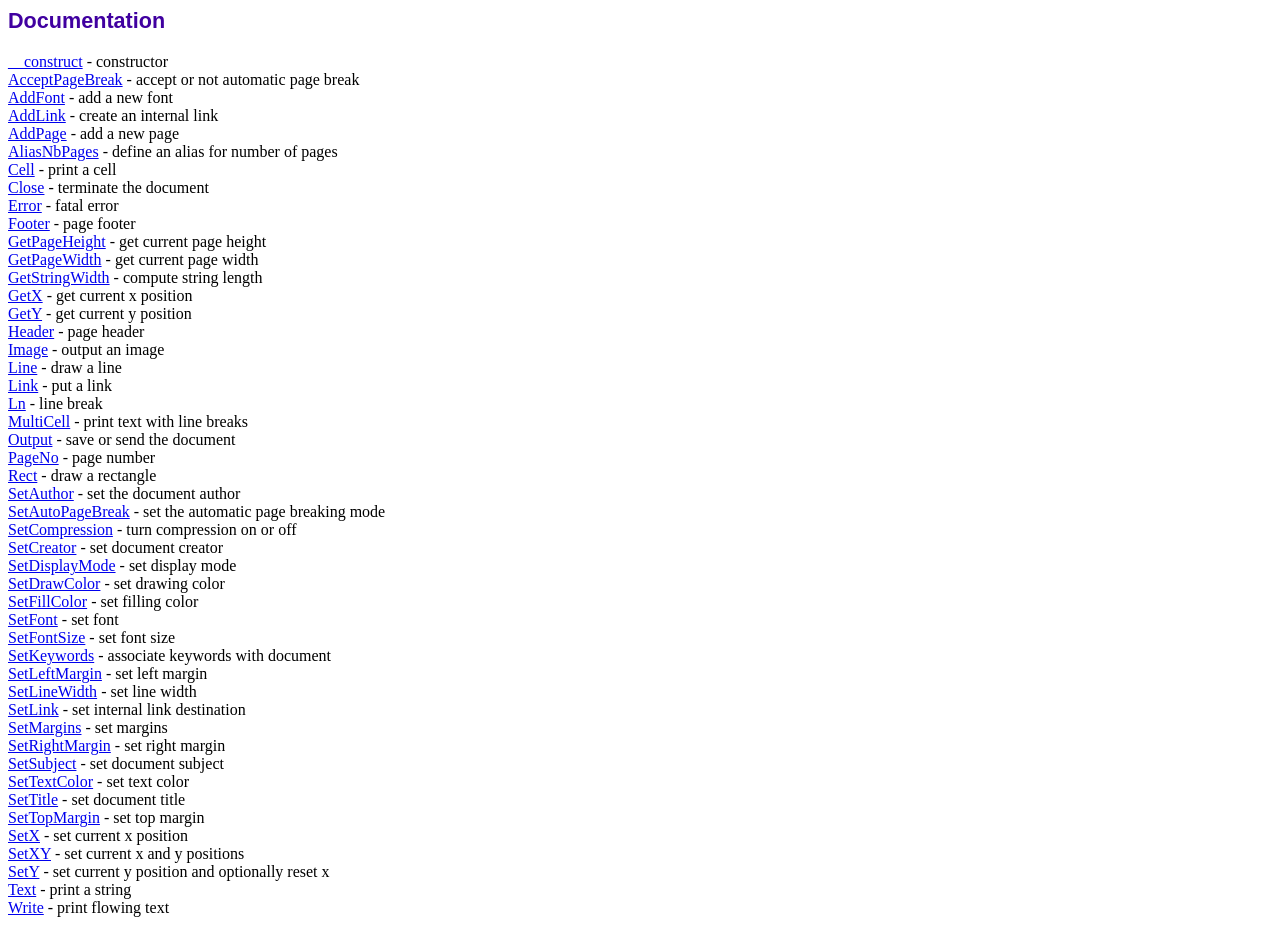
<file: functions/fpdf/doc/index.htm>
<!DOCTYPE html PUBLIC "-//W3C//DTD HTML 4.01 Transitional//EN">
<html>
<head>
<meta http-equiv="Content-Type" content="text/html; charset=UTF-8">
<title>Documentation</title>
<link type="text/css" rel="stylesheet" href="../fpdf.css">
</head>
<body>
<h1>Documentation</h1>
<a href="__construct.htm">__construct</a> - constructor<br>
<a href="acceptpagebreak.htm">AcceptPageBreak</a> - accept or not automatic page break<br>
<a href="addfont.htm">AddFont</a> - add a new font<br>
<a href="addlink.htm">AddLink</a> - create an internal link<br>
<a href="addpage.htm">AddPage</a> - add a new page<br>
<a href="aliasnbpages.htm">AliasNbPages</a> - define an alias for number of pages<br>
<a href="cell.htm">Cell</a> - print a cell<br>
<a href="close.htm">Close</a> - terminate the document<br>
<a href="error.htm">Error</a> - fatal error<br>
<a href="footer.htm">Footer</a> - page footer<br>
<a href="getpageheight.htm">GetPageHeight</a> - get current page height<br>
<a href="getpagewidth.htm">GetPageWidth</a> - get current page width<br>
<a href="getstringwidth.htm">GetStringWidth</a> - compute string length<br>
<a href="getx.htm">GetX</a> - get current x position<br>
<a href="gety.htm">GetY</a> - get current y position<br>
<a href="header.htm">Header</a> - page header<br>
<a href="image.htm">Image</a> - output an image<br>
<a href="line.htm">Line</a> - draw a line<br>
<a href="link.htm">Link</a> - put a link<br>
<a href="ln.htm">Ln</a> - line break<br>
<a href="multicell.htm">MultiCell</a> - print text with line breaks<br>
<a href="output.htm">Output</a> - save or send the document<br>
<a href="pageno.htm">PageNo</a> - page number<br>
<a href="rect.htm">Rect</a> - draw a rectangle<br>
<a href="setauthor.htm">SetAuthor</a> - set the document author<br>
<a href="setautopagebreak.htm">SetAutoPageBreak</a> - set the automatic page breaking mode<br>
<a href="setcompression.htm">SetCompression</a> - turn compression on or off<br>
<a href="setcreator.htm">SetCreator</a> - set document creator<br>
<a href="setdisplaymode.htm">SetDisplayMode</a> - set display mode<br>
<a href="setdrawcolor.htm">SetDrawColor</a> - set drawing color<br>
<a href="setfillcolor.htm">SetFillColor</a> - set filling color<br>
<a href="setfont.htm">SetFont</a> - set font<br>
<a href="setfontsize.htm">SetFontSize</a> - set font size<br>
<a href="setkeywords.htm">SetKeywords</a> - associate keywords with document<br>
<a href="setleftmargin.htm">SetLeftMargin</a> - set left margin<br>
<a href="setlinewidth.htm">SetLineWidth</a> - set line width<br>
<a href="setlink.htm">SetLink</a> - set internal link destination<br>
<a href="setmargins.htm">SetMargins</a> - set margins<br>
<a href="setrightmargin.htm">SetRightMargin</a> - set right margin<br>
<a href="setsubject.htm">SetSubject</a> - set document subject<br>
<a href="settextcolor.htm">SetTextColor</a> - set text color<br>
<a href="settitle.htm">SetTitle</a> - set document title<br>
<a href="settopmargin.htm">SetTopMargin</a> - set top margin<br>
<a href="setx.htm">SetX</a> - set current x position<br>
<a href="setxy.htm">SetXY</a> - set current x and y positions<br>
<a href="sety.htm">SetY</a> - set current y position and optionally reset x<br>
<a href="text.htm">Text</a> - print a string<br>
<a href="write.htm">Write</a> - print flowing text<br>
</body>
</html>
</file>
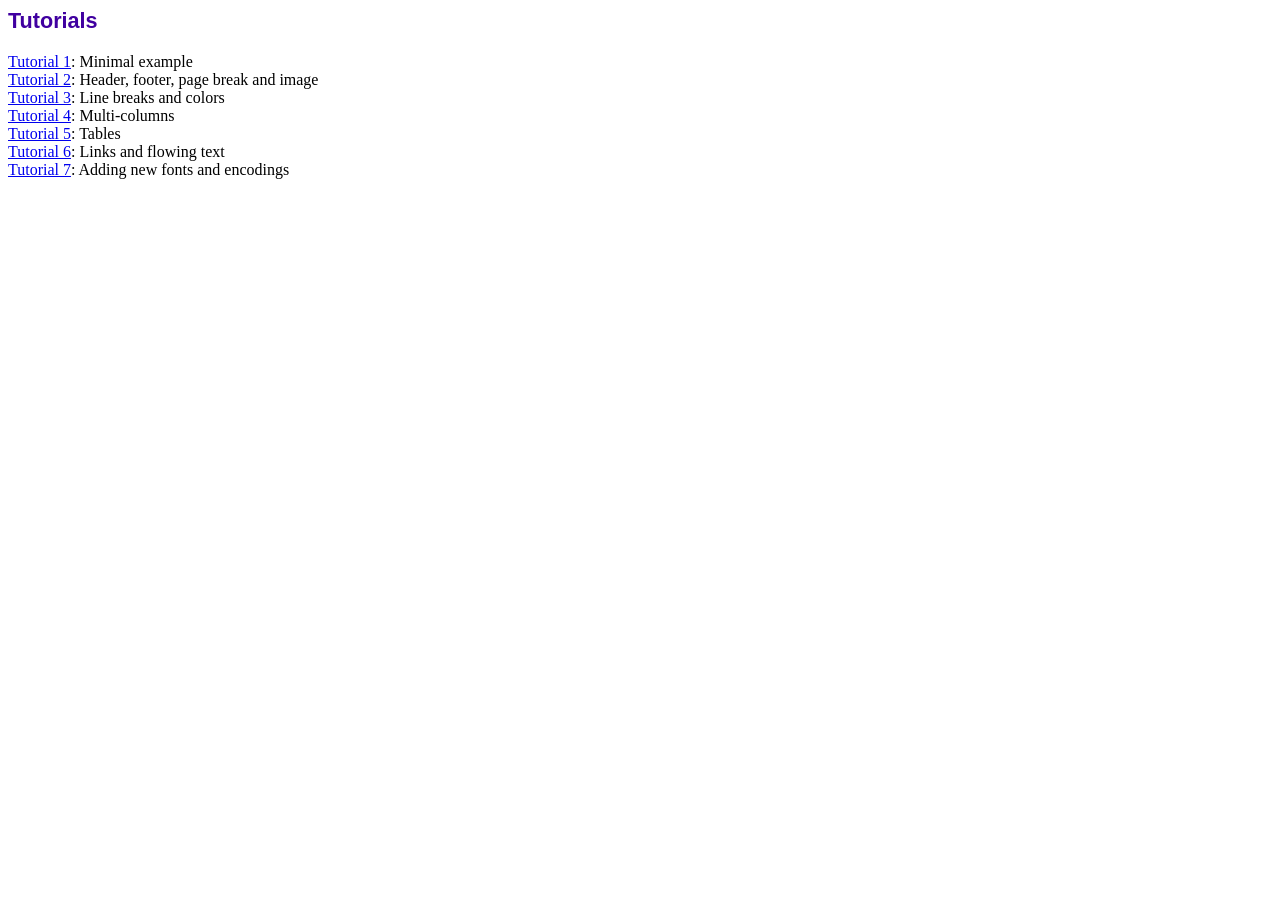
<file: functions/fpdf/tutorial/index.htm>
<!DOCTYPE html PUBLIC "-//W3C//DTD HTML 4.01 Transitional//EN">
<html>
<head>
<meta http-equiv="Content-Type" content="text/html; charset=UTF-8">
<title>Tutorials</title>
<link type="text/css" rel="stylesheet" href="../fpdf.css">
</head>
<body>
<h1>Tutorials</h1>
<ul style="list-style-type:none; margin-left:0; padding-left:0">
<li><a href="tuto1.htm">Tutorial 1</a>: Minimal example</li>
<li><a href="tuto2.htm">Tutorial 2</a>: Header, footer, page break and image</li>
<li><a href="tuto3.htm">Tutorial 3</a>: Line breaks and colors</li>
<li><a href="tuto4.htm">Tutorial 4</a>: Multi-columns</li>
<li><a href="tuto5.htm">Tutorial 5</a>: Tables</li>
<li><a href="tuto6.htm">Tutorial 6</a>: Links and flowing text</li>
<li><a href="tuto7.htm">Tutorial 7</a>: Adding new fonts and encodings</li>
</ul>
</body>
</html>
</file>
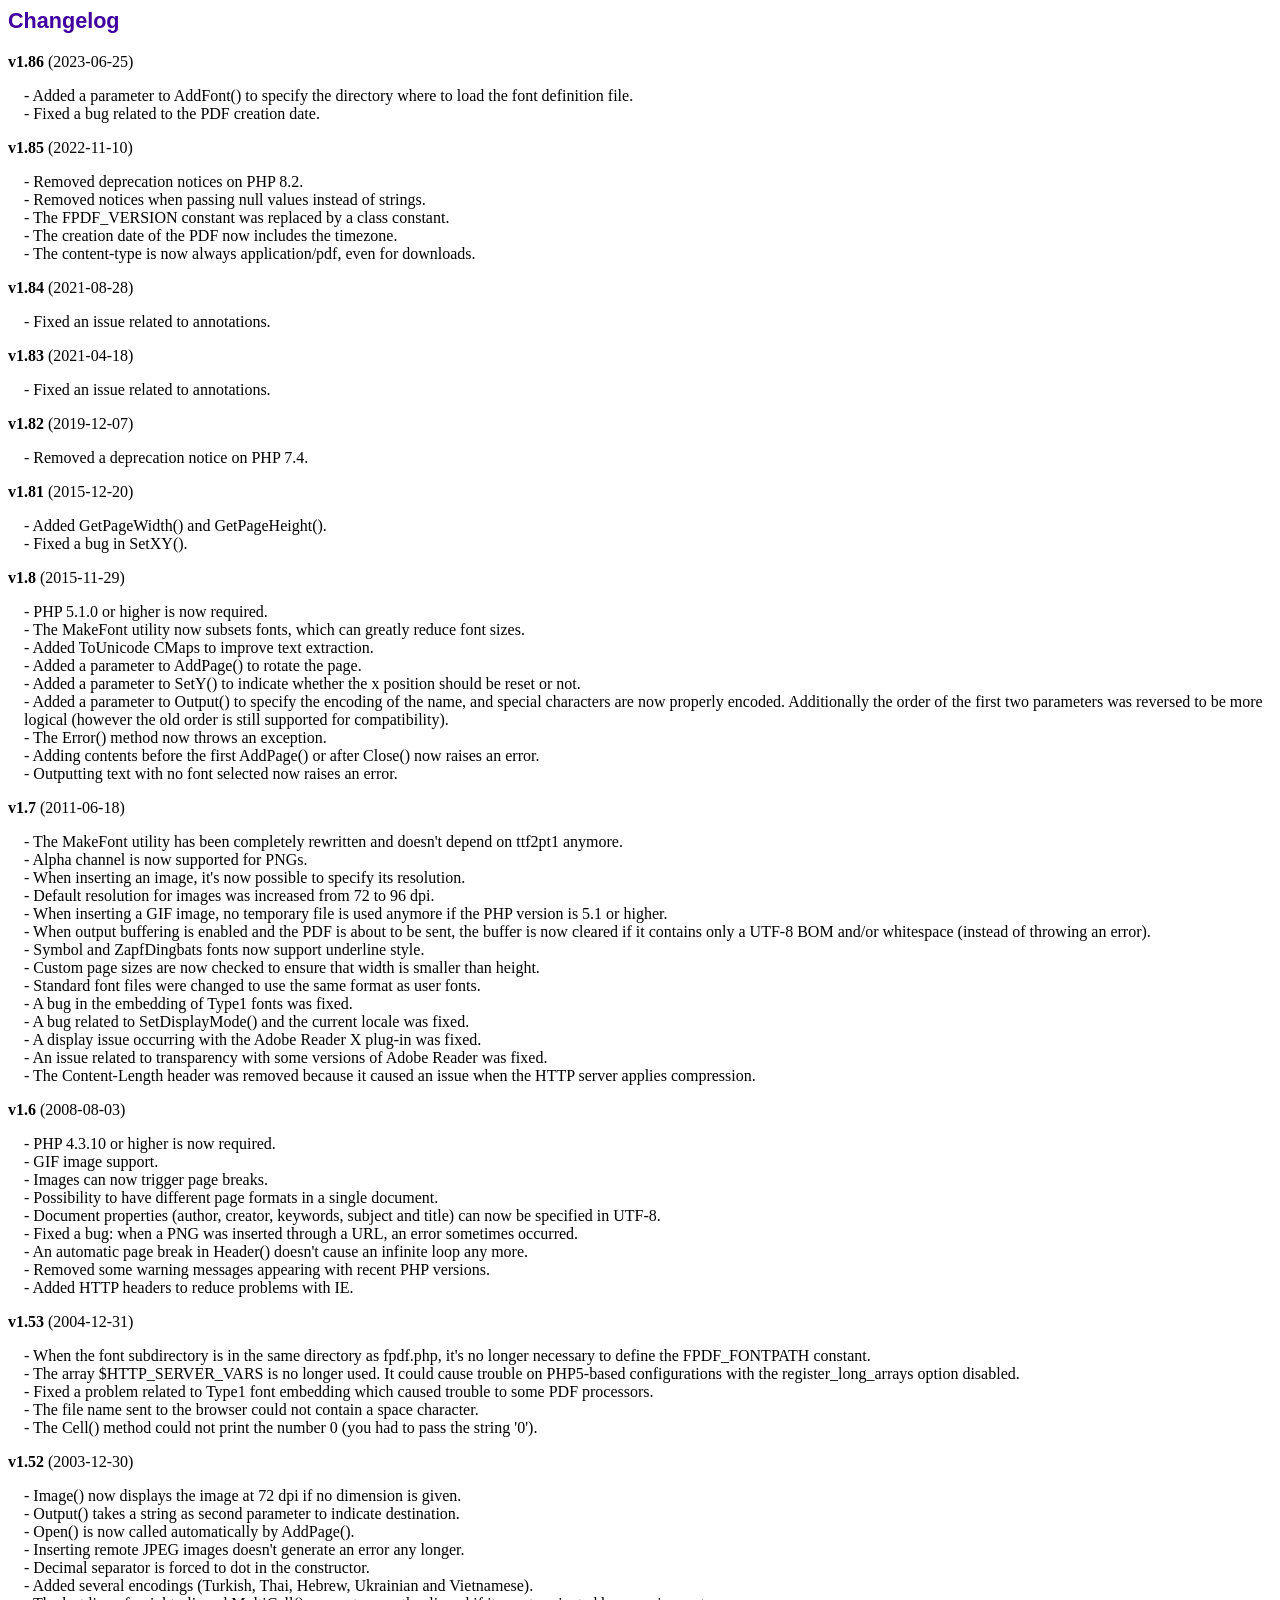
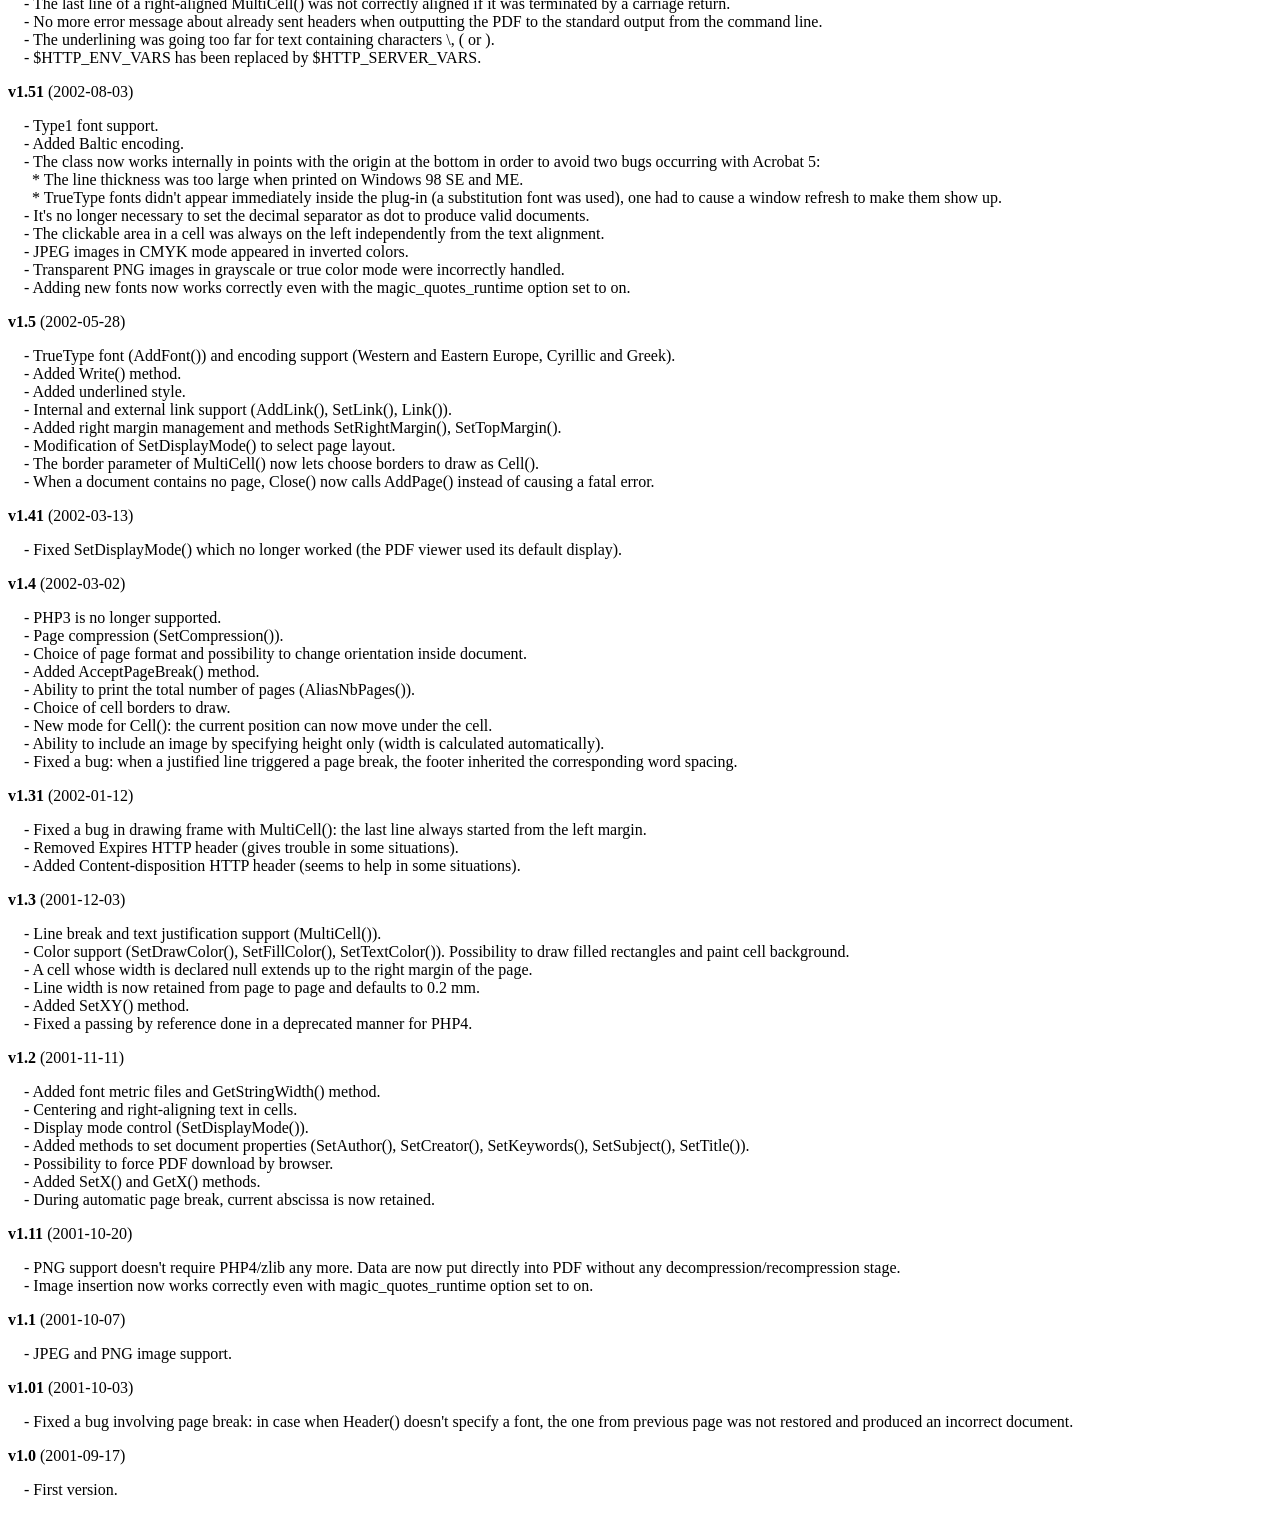
<file: functions/fpdf/changelog.htm>
<!DOCTYPE html PUBLIC "-//W3C//DTD HTML 4.01 Transitional//EN">
<html>
<head>
<meta http-equiv="Content-Type" content="text/html; charset=UTF-8">
<title>Changelog</title>
<link type="text/css" rel="stylesheet" href="fpdf.css">
<style type="text/css">
dd {margin:1em 0 1em 1em}
</style>
</head>
<body>
<h1>Changelog</h1>
<dl>
<dt><strong>v1.86</strong> (2023-06-25)</dt>
<dd>
- Added a parameter to AddFont() to specify the directory where to load the font definition file.<br>
- Fixed a bug related to the PDF creation date.<br>
</dd>
<dt><strong>v1.85</strong> (2022-11-10)</dt>
<dd>
- Removed deprecation notices on PHP 8.2.<br>
- Removed notices when passing null values instead of strings.<br>
- The FPDF_VERSION constant was replaced by a class constant.<br>
- The creation date of the PDF now includes the timezone.<br>
- The content-type is now always application/pdf, even for downloads.<br>
</dd>
<dt><strong>v1.84</strong> (2021-08-28)</dt>
<dd>
- Fixed an issue related to annotations.<br>
</dd>
<dt><strong>v1.83</strong> (2021-04-18)</dt>
<dd>
- Fixed an issue related to annotations.<br>
</dd>
<dt><strong>v1.82</strong> (2019-12-07)</dt>
<dd>
- Removed a deprecation notice on PHP 7.4.<br>
</dd>
<dt><strong>v1.81</strong> (2015-12-20)</dt>
<dd>
- Added GetPageWidth() and GetPageHeight().<br>
- Fixed a bug in SetXY().<br>
</dd>
<dt><strong>v1.8</strong> (2015-11-29)</dt>
<dd>
- PHP 5.1.0 or higher is now required.<br>
- The MakeFont utility now subsets fonts, which can greatly reduce font sizes.<br>
- Added ToUnicode CMaps to improve text extraction.<br>
- Added a parameter to AddPage() to rotate the page.<br>
- Added a parameter to SetY() to indicate whether the x position should be reset or not.<br>
- Added a parameter to Output() to specify the encoding of the name, and special characters are now properly encoded. Additionally the order of the first two parameters was reversed to be more logical (however the old order is still supported for compatibility).<br>
- The Error() method now throws an exception.<br>
- Adding contents before the first AddPage() or after Close() now raises an error.<br>
- Outputting text with no font selected now raises an error.<br>
</dd>
<dt><strong>v1.7</strong> (2011-06-18)</dt>
<dd>
- The MakeFont utility has been completely rewritten and doesn't depend on ttf2pt1 anymore.<br>
- Alpha channel is now supported for PNGs.<br>
- When inserting an image, it's now possible to specify its resolution.<br>
- Default resolution for images was increased from 72 to 96 dpi.<br>
- When inserting a GIF image, no temporary file is used anymore if the PHP version is 5.1 or higher.<br>
- When output buffering is enabled and the PDF is about to be sent, the buffer is now cleared if it contains only a UTF-8 BOM and/or whitespace (instead of throwing an error).<br>
- Symbol and ZapfDingbats fonts now support underline style.<br>
- Custom page sizes are now checked to ensure that width is smaller than height.<br>
- Standard font files were changed to use the same format as user fonts.<br>
- A bug in the embedding of Type1 fonts was fixed.<br>
- A bug related to SetDisplayMode() and the current locale was fixed.<br>
- A display issue occurring with the Adobe Reader X plug-in was fixed.<br>
- An issue related to transparency with some versions of Adobe Reader was fixed.<br>
- The Content-Length header was removed because it caused an issue when the HTTP server applies compression.<br>
</dd>
<dt><strong>v1.6</strong> (2008-08-03)</dt>
<dd>
- PHP 4.3.10 or higher is now required.<br>
- GIF image support.<br>
- Images can now trigger page breaks.<br>
- Possibility to have different page formats in a single document.<br>
- Document properties (author, creator, keywords, subject and title) can now be specified in UTF-8.<br>
- Fixed a bug: when a PNG was inserted through a URL, an error sometimes occurred.<br>
- An automatic page break in Header() doesn't cause an infinite loop any more.<br>
- Removed some warning messages appearing with recent PHP versions.<br>
- Added HTTP headers to reduce problems with IE.<br>
</dd>
<dt><strong>v1.53</strong> (2004-12-31)</dt>
<dd>
- When the font subdirectory is in the same directory as fpdf.php, it's no longer necessary to define the FPDF_FONTPATH constant.<br>
- The array $HTTP_SERVER_VARS is no longer used. It could cause trouble on PHP5-based configurations with the register_long_arrays option disabled.<br>
- Fixed a problem related to Type1 font embedding which caused trouble to some PDF processors.<br>
- The file name sent to the browser could not contain a space character.<br>
- The Cell() method could not print the number 0 (you had to pass the string '0').<br>
</dd>
<dt><strong>v1.52</strong> (2003-12-30)</dt>
<dd>
- Image() now displays the image at 72 dpi if no dimension is given.<br>
- Output() takes a string as second parameter to indicate destination.<br>
- Open() is now called automatically by AddPage().<br>
- Inserting remote JPEG images doesn't generate an error any longer.<br>
- Decimal separator is forced to dot in the constructor.<br>
- Added several encodings (Turkish, Thai, Hebrew, Ukrainian and Vietnamese).<br>
- The last line of a right-aligned MultiCell() was not correctly aligned if it was terminated by a carriage return.<br>
- No more error message about already sent headers when outputting the PDF to the standard output from the command line.<br>
- The underlining was going too far for text containing characters \, ( or ).<br>
- $HTTP_ENV_VARS has been replaced by $HTTP_SERVER_VARS.<br>
</dd>
<dt><strong>v1.51</strong> (2002-08-03)</dt>
<dd>
- Type1 font support.<br>
- Added Baltic encoding.<br>
- The class now works internally in points with the origin at the bottom in order to avoid two bugs occurring with Acrobat 5:<br>&nbsp;&nbsp;* The line thickness was too large when printed on Windows 98 SE and ME.<br>&nbsp;&nbsp;* TrueType fonts didn't appear immediately inside the plug-in (a substitution font was used), one had to cause a window refresh to make them show up.<br>
- It's no longer necessary to set the decimal separator as dot to produce valid documents.<br>
- The clickable area in a cell was always on the left independently from the text alignment.<br>
- JPEG images in CMYK mode appeared in inverted colors.<br>
- Transparent PNG images in grayscale or true color mode were incorrectly handled.<br>
- Adding new fonts now works correctly even with the magic_quotes_runtime option set to on.<br>
</dd>
<dt><strong>v1.5</strong> (2002-05-28)</dt>
<dd>
- TrueType font (AddFont()) and encoding support (Western and Eastern Europe, Cyrillic and Greek).<br>
- Added Write() method.<br>
- Added underlined style.<br>
- Internal and external link support (AddLink(), SetLink(), Link()).<br>
- Added right margin management and methods SetRightMargin(), SetTopMargin().<br>
- Modification of SetDisplayMode() to select page layout.<br>
- The border parameter of MultiCell() now lets choose borders to draw as Cell().<br>
- When a document contains no page, Close() now calls AddPage() instead of causing a fatal error.<br>
</dd>
<dt><strong>v1.41</strong> (2002-03-13)</dt>
<dd>
- Fixed SetDisplayMode() which no longer worked (the PDF viewer used its default display).<br>
</dd>
<dt><strong>v1.4</strong> (2002-03-02)</dt>
<dd>
- PHP3 is no longer supported.<br>
- Page compression (SetCompression()).<br>
- Choice of page format and possibility to change orientation inside document.<br>
- Added AcceptPageBreak() method.<br>
- Ability to print the total number of pages (AliasNbPages()).<br>
- Choice of cell borders to draw.<br>
- New mode for Cell(): the current position can now move under the cell.<br>
- Ability to include an image by specifying height only (width is calculated automatically).<br>
- Fixed a bug: when a justified line triggered a page break, the footer inherited the corresponding word spacing.<br>
</dd>
<dt><strong>v1.31</strong> (2002-01-12)</dt>
<dd>
- Fixed a bug in drawing frame with MultiCell(): the last line always started from the left margin.<br>
- Removed Expires HTTP header (gives trouble in some situations).<br>
- Added Content-disposition HTTP header (seems to help in some situations).<br>
</dd>
<dt><strong>v1.3</strong> (2001-12-03)</dt>
<dd>
- Line break and text justification support (MultiCell()).<br>
- Color support (SetDrawColor(), SetFillColor(), SetTextColor()). Possibility to draw filled rectangles and paint cell background.<br>
- A cell whose width is declared null extends up to the right margin of the page.<br>
- Line width is now retained from page to page and defaults to 0.2 mm.<br>
- Added SetXY() method.<br>
- Fixed a passing by reference done in a deprecated manner for PHP4.<br>
</dd>
<dt><strong>v1.2</strong> (2001-11-11)</dt>
<dd>
- Added font metric files and GetStringWidth() method.<br>
- Centering and right-aligning text in cells.<br>
- Display mode control (SetDisplayMode()).<br>
- Added methods to set document properties (SetAuthor(), SetCreator(), SetKeywords(), SetSubject(), SetTitle()).<br>
- Possibility to force PDF download by browser.<br>
- Added SetX() and GetX() methods.<br>
- During automatic page break, current abscissa is now retained.<br>
</dd>
<dt><strong>v1.11</strong> (2001-10-20)</dt>
<dd>
- PNG support doesn't require PHP4/zlib any more. Data are now put directly into PDF without any decompression/recompression stage.<br>
- Image insertion now works correctly even with magic_quotes_runtime option set to on.<br>
</dd>
<dt><strong>v1.1</strong> (2001-10-07)</dt>
<dd>
- JPEG and PNG image support.<br>
</dd>
<dt><strong>v1.01</strong> (2001-10-03)</dt>
<dd>
- Fixed a bug involving page break: in case when Header() doesn't specify a font, the one from previous page was not restored and produced an incorrect document.<br>
</dd>
<dt><strong>v1.0</strong> (2001-09-17)</dt>
<dd>
- First version.<br>
</dd>
</dl>
</body>
</html>
</file>
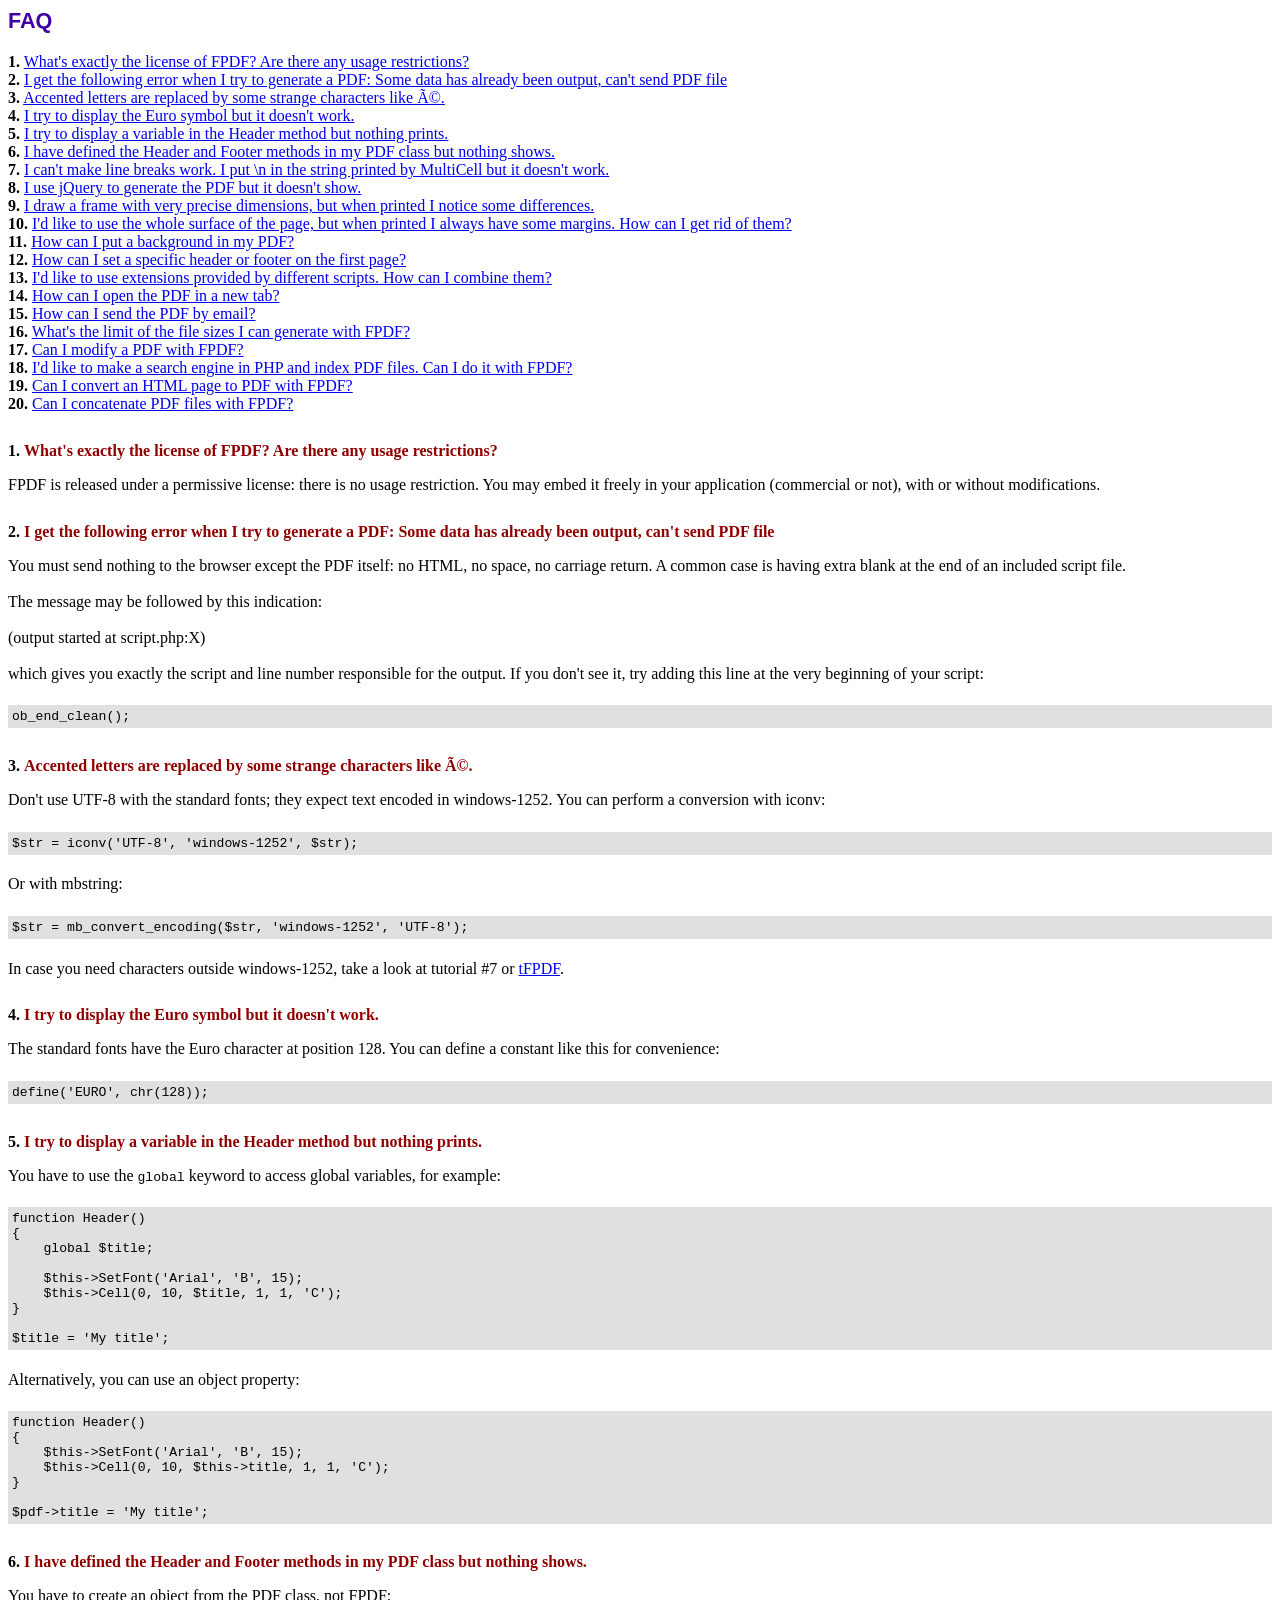
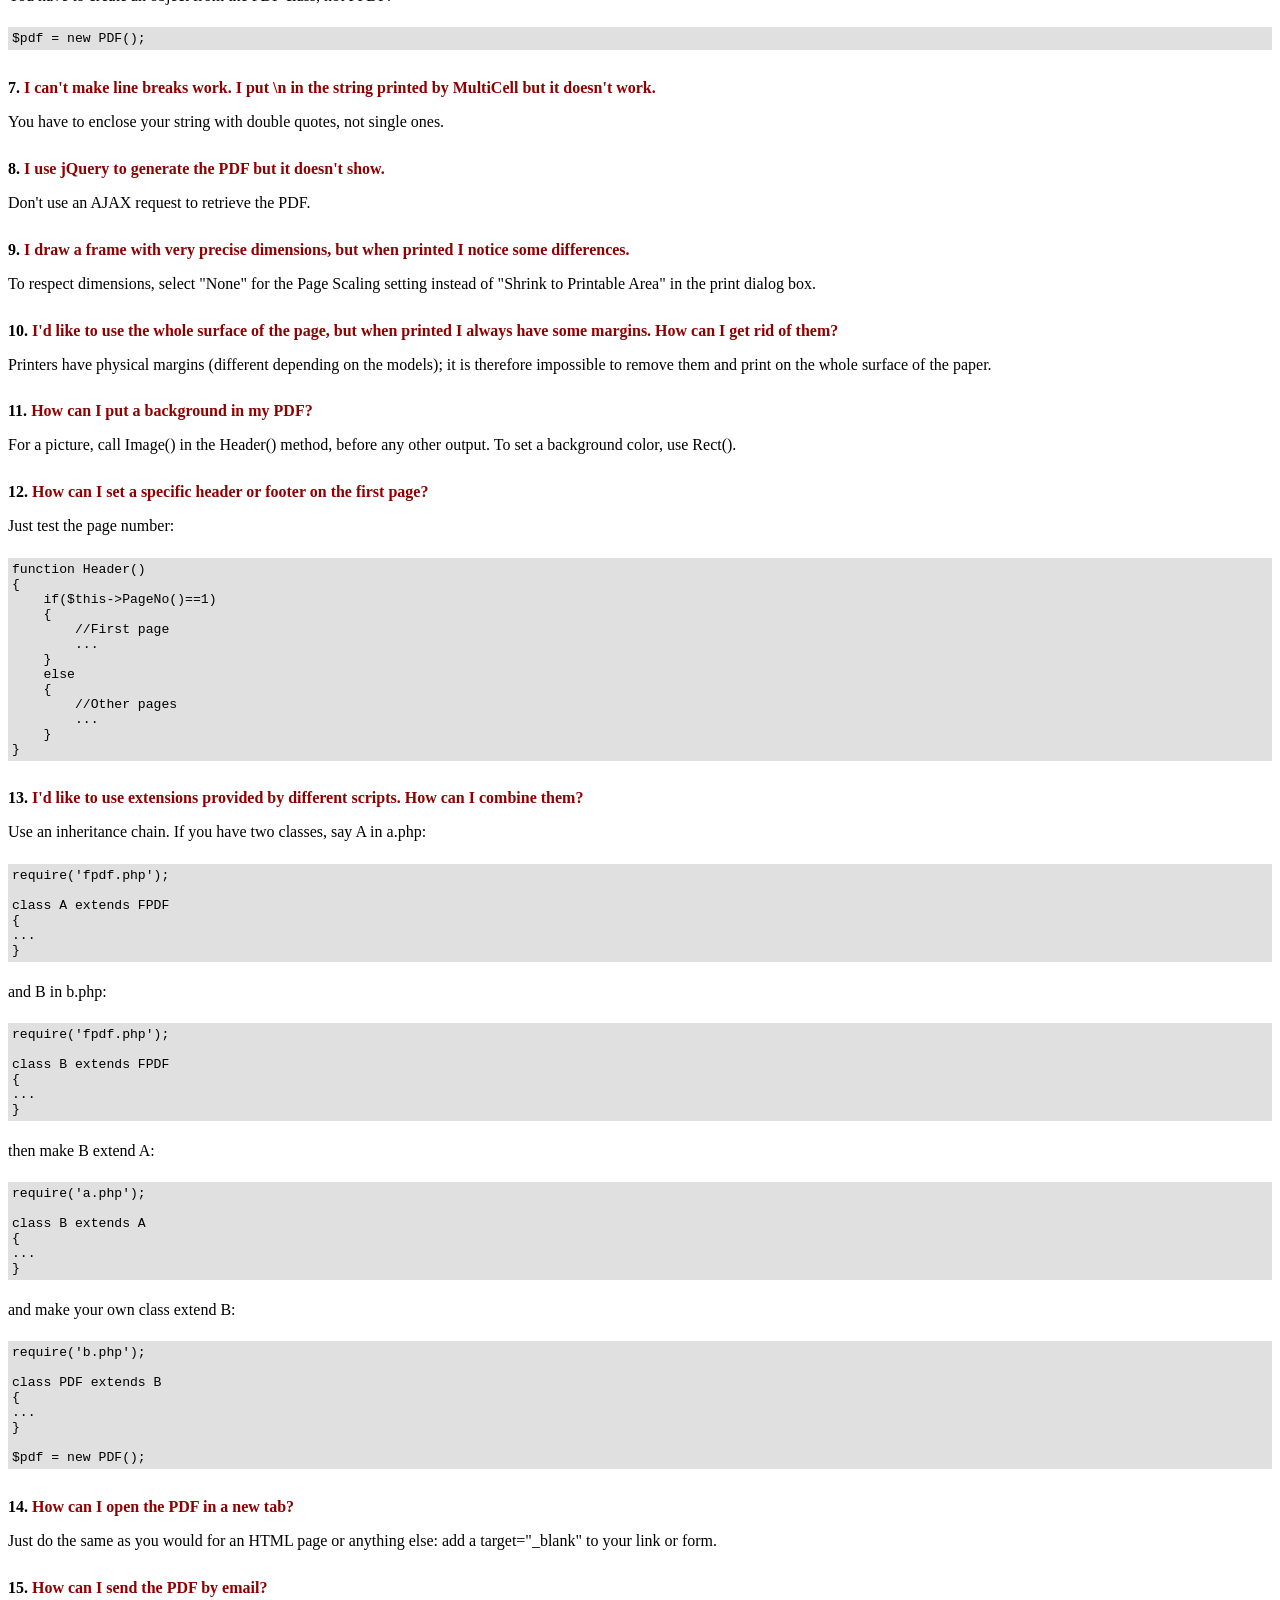
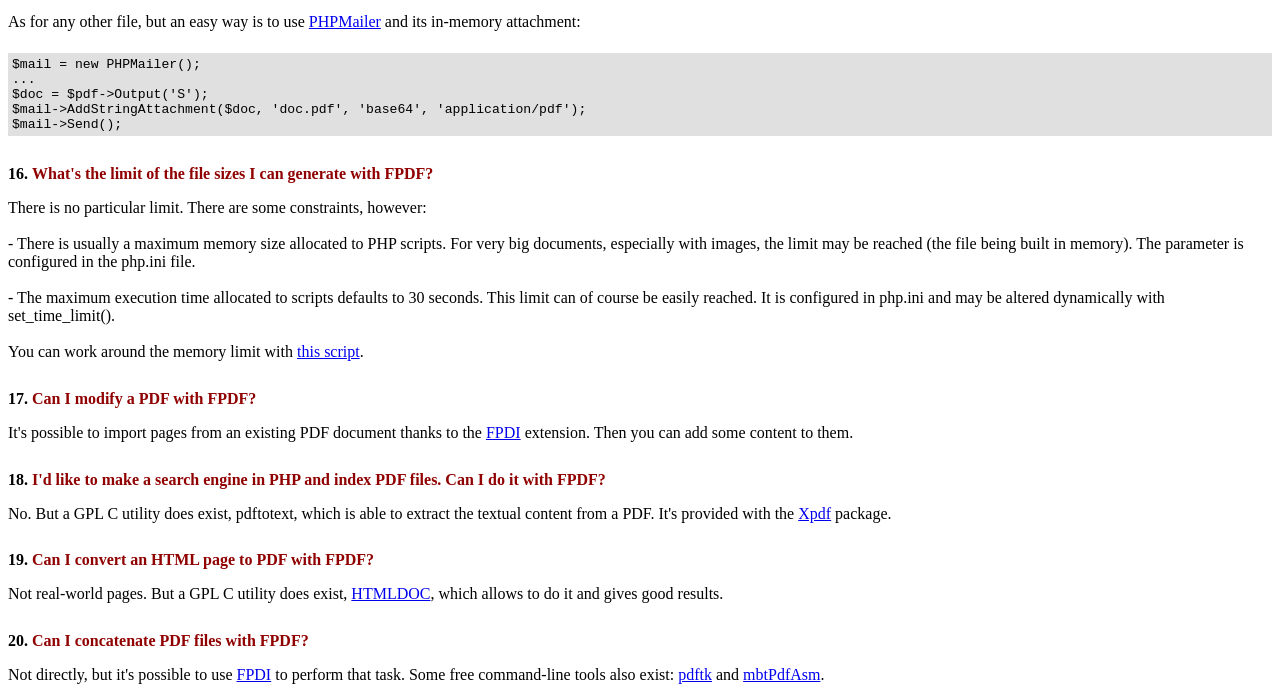
<file: functions/fpdf/FAQ.htm>
<!DOCTYPE html PUBLIC "-//W3C//DTD HTML 4.01 Transitional//EN">
<html>
<head>
<meta http-equiv="Content-Type" content="text/html; charset=UTF-8">
<title>FAQ</title>
<link type="text/css" rel="stylesheet" href="fpdf.css">
<style type="text/css">
ul {list-style-type:none; margin:0; padding:0}
ul#answers li {margin-top:1.8em}
.question {font-weight:bold; color:#900000}
</style>
</head>
<body>
<h1>FAQ</h1>
<ul>
<li><b>1.</b> <a href='#q1'>What's exactly the license of FPDF? Are there any usage restrictions?</a></li>
<li><b>2.</b> <a href='#q2'>I get the following error when I try to generate a PDF: Some data has already been output, can't send PDF file</a></li>
<li><b>3.</b> <a href='#q3'>Accented letters are replaced by some strange characters like Ã©.</a></li>
<li><b>4.</b> <a href='#q4'>I try to display the Euro symbol but it doesn't work.</a></li>
<li><b>5.</b> <a href='#q5'>I try to display a variable in the Header method but nothing prints.</a></li>
<li><b>6.</b> <a href='#q6'>I have defined the Header and Footer methods in my PDF class but nothing shows.</a></li>
<li><b>7.</b> <a href='#q7'>I can't make line breaks work. I put \n in the string printed by MultiCell but it doesn't work.</a></li>
<li><b>8.</b> <a href='#q8'>I use jQuery to generate the PDF but it doesn't show.</a></li>
<li><b>9.</b> <a href='#q9'>I draw a frame with very precise dimensions, but when printed I notice some differences.</a></li>
<li><b>10.</b> <a href='#q10'>I'd like to use the whole surface of the page, but when printed I always have some margins. How can I get rid of them?</a></li>
<li><b>11.</b> <a href='#q11'>How can I put a background in my PDF?</a></li>
<li><b>12.</b> <a href='#q12'>How can I set a specific header or footer on the first page?</a></li>
<li><b>13.</b> <a href='#q13'>I'd like to use extensions provided by different scripts. How can I combine them?</a></li>
<li><b>14.</b> <a href='#q14'>How can I open the PDF in a new tab?</a></li>
<li><b>15.</b> <a href='#q15'>How can I send the PDF by email?</a></li>
<li><b>16.</b> <a href='#q16'>What's the limit of the file sizes I can generate with FPDF?</a></li>
<li><b>17.</b> <a href='#q17'>Can I modify a PDF with FPDF?</a></li>
<li><b>18.</b> <a href='#q18'>I'd like to make a search engine in PHP and index PDF files. Can I do it with FPDF?</a></li>
<li><b>19.</b> <a href='#q19'>Can I convert an HTML page to PDF with FPDF?</a></li>
<li><b>20.</b> <a href='#q20'>Can I concatenate PDF files with FPDF?</a></li>
</ul>

<ul id='answers'>
<li id='q1'>
<p><b>1.</b> <span class='question'>What's exactly the license of FPDF? Are there any usage restrictions?</span></p>
FPDF is released under a permissive license: there is no usage restriction. You may embed it
freely in your application (commercial or not), with or without modifications.
</li>

<li id='q2'>
<p><b>2.</b> <span class='question'>I get the following error when I try to generate a PDF: Some data has already been output, can't send PDF file</span></p>
You must send nothing to the browser except the PDF itself: no HTML, no space, no carriage return. A common
case is having extra blank at the end of an included script file.<br>
<br>
The message may be followed by this indication:<br>
<br>
(output started at script.php:X)<br>
<br>
which gives you exactly the script and line number responsible for the output. If you don't see it,
try adding this line at the very beginning of your script:
<div class="doc-source">
<pre><code>ob_end_clean();</code></pre>
</div>
</li>

<li id='q3'>
<p><b>3.</b> <span class='question'>Accented letters are replaced by some strange characters like Ã©.</span></p>
Don't use UTF-8 with the standard fonts; they expect text encoded in windows-1252.
You can perform a conversion with iconv:
<div class="doc-source">
<pre><code>$str = iconv('UTF-8', 'windows-1252', $str);</code></pre>
</div>
Or with mbstring:
<div class="doc-source">
<pre><code>$str = mb_convert_encoding($str, 'windows-1252', 'UTF-8');</code></pre>
</div>
In case you need characters outside windows-1252, take a look at tutorial #7 or
<a href="http://www.fpdf.org/?go=script&amp;id=92" target="_blank">tFPDF</a>.
</li>

<li id='q4'>
<p><b>4.</b> <span class='question'>I try to display the Euro symbol but it doesn't work.</span></p>
The standard fonts have the Euro character at position 128. You can define a constant like this
for convenience:
<div class="doc-source">
<pre><code>define('EURO', chr(128));</code></pre>
</div>
</li>

<li id='q5'>
<p><b>5.</b> <span class='question'>I try to display a variable in the Header method but nothing prints.</span></p>
You have to use the <code>global</code> keyword to access global variables, for example:
<div class="doc-source">
<pre><code>function Header()
{
    global $title;

    $this-&gt;SetFont('Arial', 'B', 15);
    $this-&gt;Cell(0, 10, $title, 1, 1, 'C');
}

$title = 'My title';</code></pre>
</div>
Alternatively, you can use an object property:
<div class="doc-source">
<pre><code>function Header()
{
    $this-&gt;SetFont('Arial', 'B', 15);
    $this-&gt;Cell(0, 10, $this-&gt;title, 1, 1, 'C');
}

$pdf-&gt;title = 'My title';</code></pre>
</div>
</li>

<li id='q6'>
<p><b>6.</b> <span class='question'>I have defined the Header and Footer methods in my PDF class but nothing shows.</span></p>
You have to create an object from the PDF class, not FPDF:
<div class="doc-source">
<pre><code>$pdf = new PDF();</code></pre>
</div>
</li>

<li id='q7'>
<p><b>7.</b> <span class='question'>I can't make line breaks work. I put \n in the string printed by MultiCell but it doesn't work.</span></p>
You have to enclose your string with double quotes, not single ones.
</li>

<li id='q8'>
<p><b>8.</b> <span class='question'>I use jQuery to generate the PDF but it doesn't show.</span></p>
Don't use an AJAX request to retrieve the PDF.
</li>

<li id='q9'>
<p><b>9.</b> <span class='question'>I draw a frame with very precise dimensions, but when printed I notice some differences.</span></p>
To respect dimensions, select "None" for the Page Scaling setting instead of "Shrink to Printable Area" in the print dialog box.
</li>

<li id='q10'>
<p><b>10.</b> <span class='question'>I'd like to use the whole surface of the page, but when printed I always have some margins. How can I get rid of them?</span></p>
Printers have physical margins (different depending on the models); it is therefore impossible to remove
them and print on the whole surface of the paper.
</li>

<li id='q11'>
<p><b>11.</b> <span class='question'>How can I put a background in my PDF?</span></p>
For a picture, call Image() in the Header() method, before any other output. To set a background color, use Rect().
</li>

<li id='q12'>
<p><b>12.</b> <span class='question'>How can I set a specific header or footer on the first page?</span></p>
Just test the page number:
<div class="doc-source">
<pre><code>function Header()
{
    if($this-&gt;PageNo()==1)
    {
        //First page
        ...
    }
    else
    {
        //Other pages
        ...
    }
}</code></pre>
</div>
</li>

<li id='q13'>
<p><b>13.</b> <span class='question'>I'd like to use extensions provided by different scripts. How can I combine them?</span></p>
Use an inheritance chain. If you have two classes, say A in a.php:
<div class="doc-source">
<pre><code>require('fpdf.php');

class A extends FPDF
{
...
}</code></pre>
</div>
and B in b.php:
<div class="doc-source">
<pre><code>require('fpdf.php');

class B extends FPDF
{
...
}</code></pre>
</div>
then make B extend A:
<div class="doc-source">
<pre><code>require('a.php');

class B extends A
{
...
}</code></pre>
</div>
and make your own class extend B:
<div class="doc-source">
<pre><code>require('b.php');

class PDF extends B
{
...
}

$pdf = new PDF();</code></pre>
</div>
</li>

<li id='q14'>
<p><b>14.</b> <span class='question'>How can I open the PDF in a new tab?</span></p>
Just do the same as you would for an HTML page or anything else: add a target="_blank" to your link or form.
</li>

<li id='q15'>
<p><b>15.</b> <span class='question'>How can I send the PDF by email?</span></p>
As for any other file, but an easy way is to use <a href="https://github.com/PHPMailer/PHPMailer" target="_blank">PHPMailer</a> and
its in-memory attachment:
<div class="doc-source">
<pre><code>$mail = new PHPMailer();
...
$doc = $pdf-&gt;Output('S');
$mail-&gt;AddStringAttachment($doc, 'doc.pdf', 'base64', 'application/pdf');
$mail-&gt;Send();</code></pre>
</div>
</li>

<li id='q16'>
<p><b>16.</b> <span class='question'>What's the limit of the file sizes I can generate with FPDF?</span></p>
There is no particular limit. There are some constraints, however:
<br>
<br>
- There is usually a maximum memory size allocated to PHP scripts. For very big documents,
especially with images, the limit may be reached (the file being built in memory). The
parameter is configured in the php.ini file.
<br>
<br>
- The maximum execution time allocated to scripts defaults to 30 seconds. This limit can of course
be easily reached. It is configured in php.ini and may be altered dynamically with set_time_limit().
<br>
<br>
You can work around the memory limit with <a href="http://www.fpdf.org/?go=script&amp;id=76" target="_blank">this script</a>.
</li>

<li id='q17'>
<p><b>17.</b> <span class='question'>Can I modify a PDF with FPDF?</span></p>
It's possible to import pages from an existing PDF document thanks to the
<a href="https://www.setasign.com/products/fpdi/about/" target="_blank">FPDI</a> extension.
Then you can add some content to them.
</li>

<li id='q18'>
<p><b>18.</b> <span class='question'>I'd like to make a search engine in PHP and index PDF files. Can I do it with FPDF?</span></p>
No. But a GPL C utility does exist, pdftotext, which is able to extract the textual content from a PDF.
It's provided with the <a href="https://www.xpdfreader.com" target="_blank">Xpdf</a> package.
</li>

<li id='q19'>
<p><b>19.</b> <span class='question'>Can I convert an HTML page to PDF with FPDF?</span></p>
Not real-world pages. But a GPL C utility does exist, <a href="https://www.msweet.org/htmldoc/" target="_blank">HTMLDOC</a>,
which allows to do it and gives good results.
</li>

<li id='q20'>
<p><b>20.</b> <span class='question'>Can I concatenate PDF files with FPDF?</span></p>
Not directly, but it's possible to use <a href="https://www.setasign.com/products/fpdi/demos/concatenate-fake/" target="_blank">FPDI</a>
to perform that task. Some free command-line tools also exist:
<a href="https://www.pdflabs.com/tools/pdftk-the-pdf-toolkit/" target="_blank">pdftk</a> and
<a href="http://thierry.schmit.free.fr/spip/spip.php?article15" target="_blank">mbtPdfAsm</a>.
</li>
</ul>
</body>
</html>
</file>
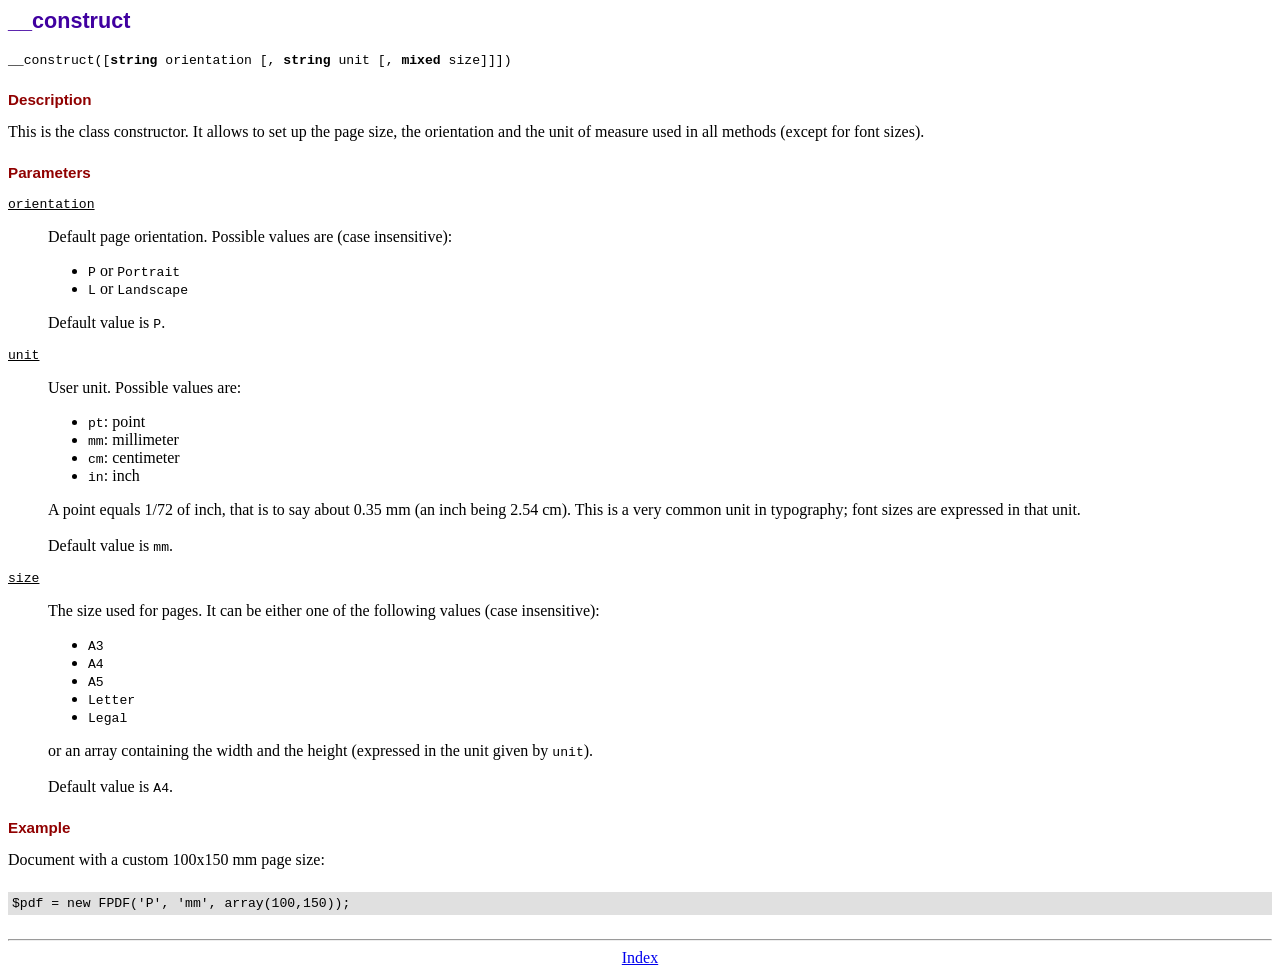
<file: functions/fpdf/doc/__construct.htm>
<!DOCTYPE html PUBLIC "-//W3C//DTD HTML 4.01 Transitional//EN">
<html>
<head>
<meta http-equiv="Content-Type" content="text/html; charset=UTF-8">
<title>__construct</title>
<link type="text/css" rel="stylesheet" href="../fpdf.css">
</head>
<body>
<h1>__construct</h1>
<code>__construct([<b>string</b> orientation [, <b>string</b> unit [, <b>mixed</b> size]]])</code>
<h2>Description</h2>
This is the class constructor. It allows to set up the page size, the orientation and the
unit of measure used in all methods (except for font sizes).
<h2>Parameters</h2>
<dl class="param">
<dt><code>orientation</code></dt>
<dd>
Default page orientation. Possible values are (case insensitive):
<ul>
<li><code>P</code> or <code>Portrait</code></li>
<li><code>L</code> or <code>Landscape</code></li>
</ul>
Default value is <code>P</code>.
</dd>
<dt><code>unit</code></dt>
<dd>
User unit. Possible values are:
<ul>
<li><code>pt</code>: point</li>
<li><code>mm</code>: millimeter</li>
<li><code>cm</code>: centimeter</li>
<li><code>in</code>: inch</li>
</ul>
A point equals 1/72 of inch, that is to say about 0.35 mm (an inch being 2.54 cm). This
is a very common unit in typography; font sizes are expressed in that unit.
<br>
<br>
Default value is <code>mm</code>.
</dd>
<dt><code>size</code></dt>
<dd>
The size used for pages. It can be either one of the following values (case insensitive):
<ul>
<li><code>A3</code></li>
<li><code>A4</code></li>
<li><code>A5</code></li>
<li><code>Letter</code></li>
<li><code>Legal</code></li>
</ul>
or an array containing the width and the height (expressed in the unit given by <code>unit</code>).<br>
<br>
Default value is <code>A4</code>.
</dd>
</dl>
<h2>Example</h2>
Document with a custom 100x150 mm page size:
<div class="doc-source">
<pre><code>$pdf = new FPDF('P', 'mm', array(100,150));</code></pre>
</div>
<hr style="margin-top:1.5em">
<div style="text-align:center"><a href="index.htm">Index</a></div>
</body>
</html>
</file>
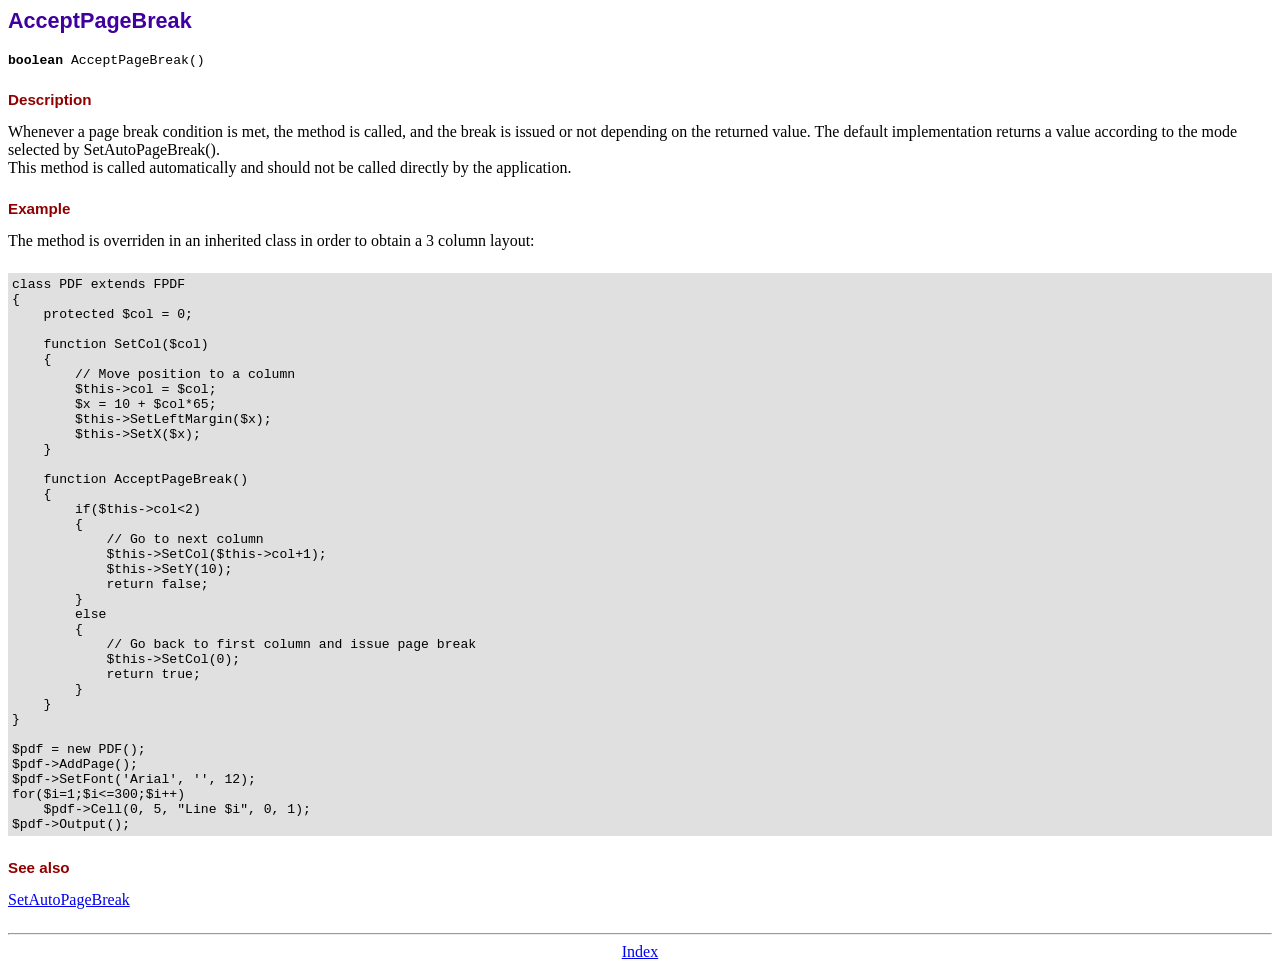
<file: functions/fpdf/doc/acceptpagebreak.htm>
<!DOCTYPE html PUBLIC "-//W3C//DTD HTML 4.01 Transitional//EN">
<html>
<head>
<meta http-equiv="Content-Type" content="text/html; charset=UTF-8">
<title>AcceptPageBreak</title>
<link type="text/css" rel="stylesheet" href="../fpdf.css">
</head>
<body>
<h1>AcceptPageBreak</h1>
<code><b>boolean</b> AcceptPageBreak()</code>
<h2>Description</h2>
Whenever a page break condition is met, the method is called, and the break is issued or not
depending on the returned value. The default implementation returns a value according to the
mode selected by SetAutoPageBreak().
<br>
This method is called automatically and should not be called directly by the application.
<h2>Example</h2>
The method is overriden in an inherited class in order to obtain a 3 column layout:
<div class="doc-source">
<pre><code>class PDF extends FPDF
{
    protected $col = 0;

    function SetCol($col)
    {
        // Move position to a column
        $this-&gt;col = $col;
        $x = 10 + $col*65;
        $this-&gt;SetLeftMargin($x);
        $this-&gt;SetX($x);
    }

    function AcceptPageBreak()
    {
        if($this-&gt;col&lt;2)
        {
            // Go to next column
            $this-&gt;SetCol($this-&gt;col+1);
            $this-&gt;SetY(10);
            return false;
        }
        else
        {
            // Go back to first column and issue page break
            $this-&gt;SetCol(0);
            return true;
        }
    }
}

$pdf = new PDF();
$pdf-&gt;AddPage();
$pdf-&gt;SetFont('Arial', '', 12);
for($i=1;$i&lt;=300;$i++)
    $pdf-&gt;Cell(0, 5, "Line $i", 0, 1);
$pdf-&gt;Output();</code></pre>
</div>
<h2>See also</h2>
<a href="setautopagebreak.htm">SetAutoPageBreak</a>
<hr style="margin-top:1.5em">
<div style="text-align:center"><a href="index.htm">Index</a></div>
</body>
</html>
</file>
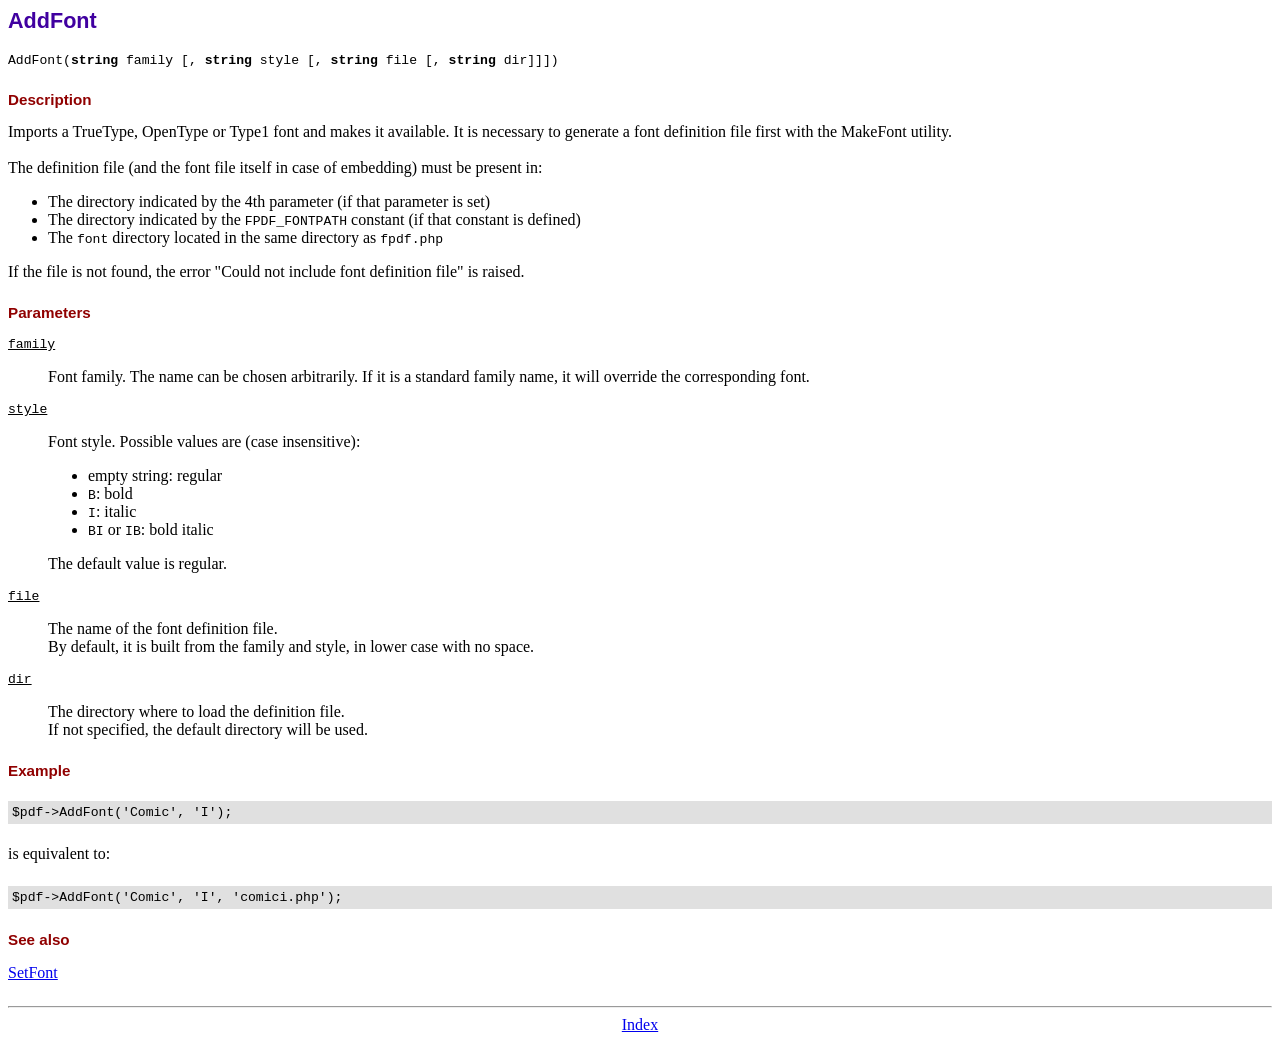
<file: functions/fpdf/doc/addfont.htm>
<!DOCTYPE html PUBLIC "-//W3C//DTD HTML 4.01 Transitional//EN">
<html>
<head>
<meta http-equiv="Content-Type" content="text/html; charset=UTF-8">
<title>AddFont</title>
<link type="text/css" rel="stylesheet" href="../fpdf.css">
</head>
<body>
<h1>AddFont</h1>
<code>AddFont(<b>string</b> family [, <b>string</b> style [, <b>string</b> file [, <b>string</b> dir]]])</code>
<h2>Description</h2>
Imports a TrueType, OpenType or Type1 font and makes it available. It is necessary to generate a font
definition file first with the MakeFont utility.
<br>
<br>
The definition file (and the font file itself in case of embedding) must be present in:
<ul>
<li>The directory indicated by the 4th parameter (if that parameter is set)</li>
<li>The directory indicated by the <code>FPDF_FONTPATH</code> constant (if that constant is defined)</li>
<li>The <code>font</code> directory located in the same directory as <code>fpdf.php</code></li>
</ul>
If the file is not found, the error "Could not include font definition file" is raised.
<h2>Parameters</h2>
<dl class="param">
<dt><code>family</code></dt>
<dd>
Font family. The name can be chosen arbitrarily. If it is a standard family name, it will
override the corresponding font.
</dd>
<dt><code>style</code></dt>
<dd>
Font style. Possible values are (case insensitive):
<ul>
<li>empty string: regular</li>
<li><code>B</code>: bold</li>
<li><code>I</code>: italic</li>
<li><code>BI</code> or <code>IB</code>: bold italic</li>
</ul>
The default value is regular.
</dd>
<dt><code>file</code></dt>
<dd>
The name of the font definition file.
<br>
By default, it is built from the family and style, in lower case with no space.
</dd>
<dt><code>dir</code></dt>
<dd>
The directory where to load the definition file.
<br>
If not specified, the default directory will be used.
</dd>
</dl>
<h2>Example</h2>
<div class="doc-source">
<pre><code>$pdf-&gt;AddFont('Comic', 'I');</code></pre>
</div>
is equivalent to:
<div class="doc-source">
<pre><code>$pdf-&gt;AddFont('Comic', 'I', 'comici.php');</code></pre>
</div>
<h2>See also</h2>
<a href="setfont.htm">SetFont</a>
<hr style="margin-top:1.5em">
<div style="text-align:center"><a href="index.htm">Index</a></div>
</body>
</html>
</file>
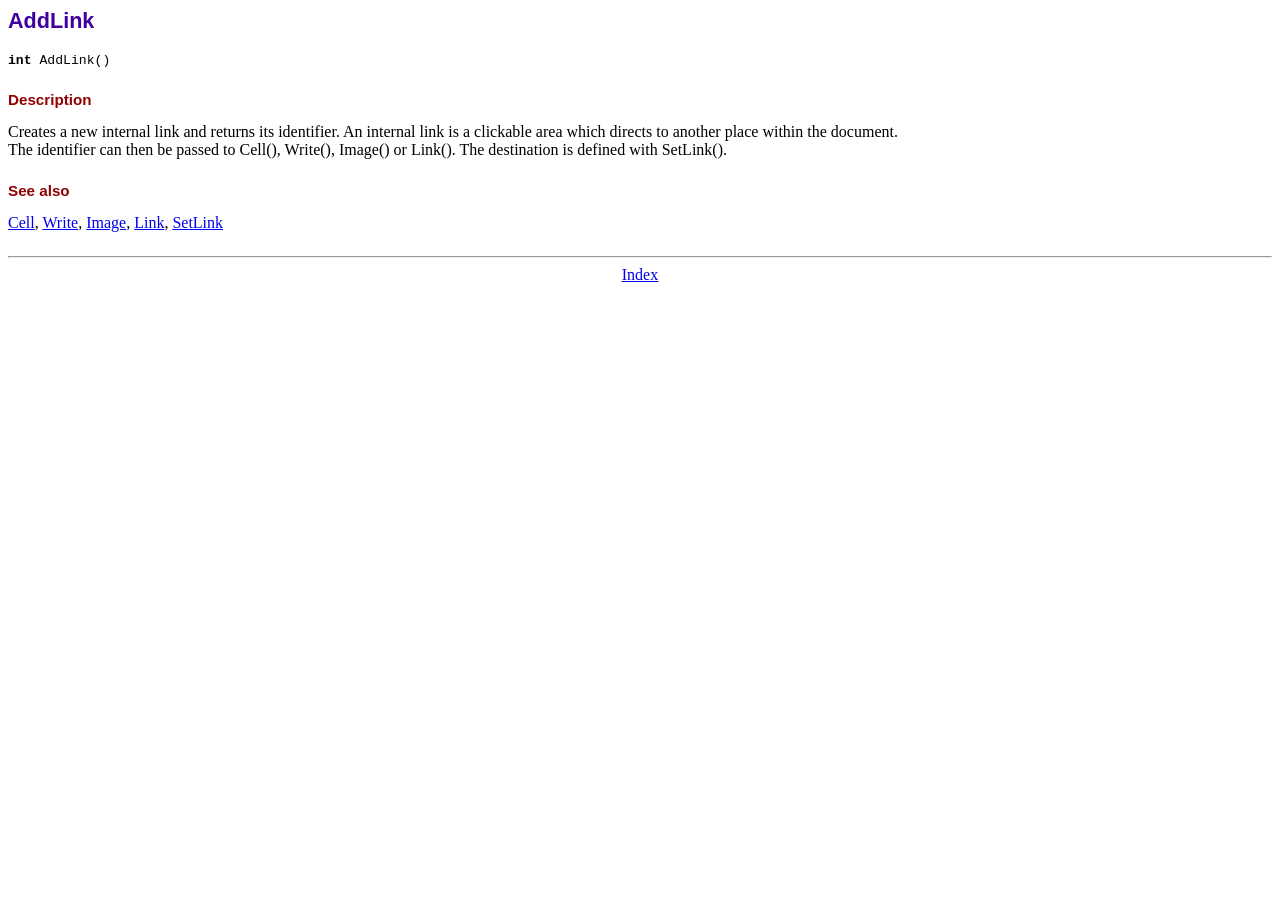
<file: functions/fpdf/doc/addlink.htm>
<!DOCTYPE html PUBLIC "-//W3C//DTD HTML 4.01 Transitional//EN">
<html>
<head>
<meta http-equiv="Content-Type" content="text/html; charset=UTF-8">
<title>AddLink</title>
<link type="text/css" rel="stylesheet" href="../fpdf.css">
</head>
<body>
<h1>AddLink</h1>
<code><b>int</b> AddLink()</code>
<h2>Description</h2>
Creates a new internal link and returns its identifier. An internal link is a clickable area
which directs to another place within the document.
<br>
The identifier can then be passed to Cell(), Write(), Image() or Link(). The destination is
defined with SetLink().
<h2>See also</h2>
<a href="cell.htm">Cell</a>,
<a href="write.htm">Write</a>,
<a href="image.htm">Image</a>,
<a href="link.htm">Link</a>,
<a href="setlink.htm">SetLink</a>
<hr style="margin-top:1.5em">
<div style="text-align:center"><a href="index.htm">Index</a></div>
</body>
</html>
</file>
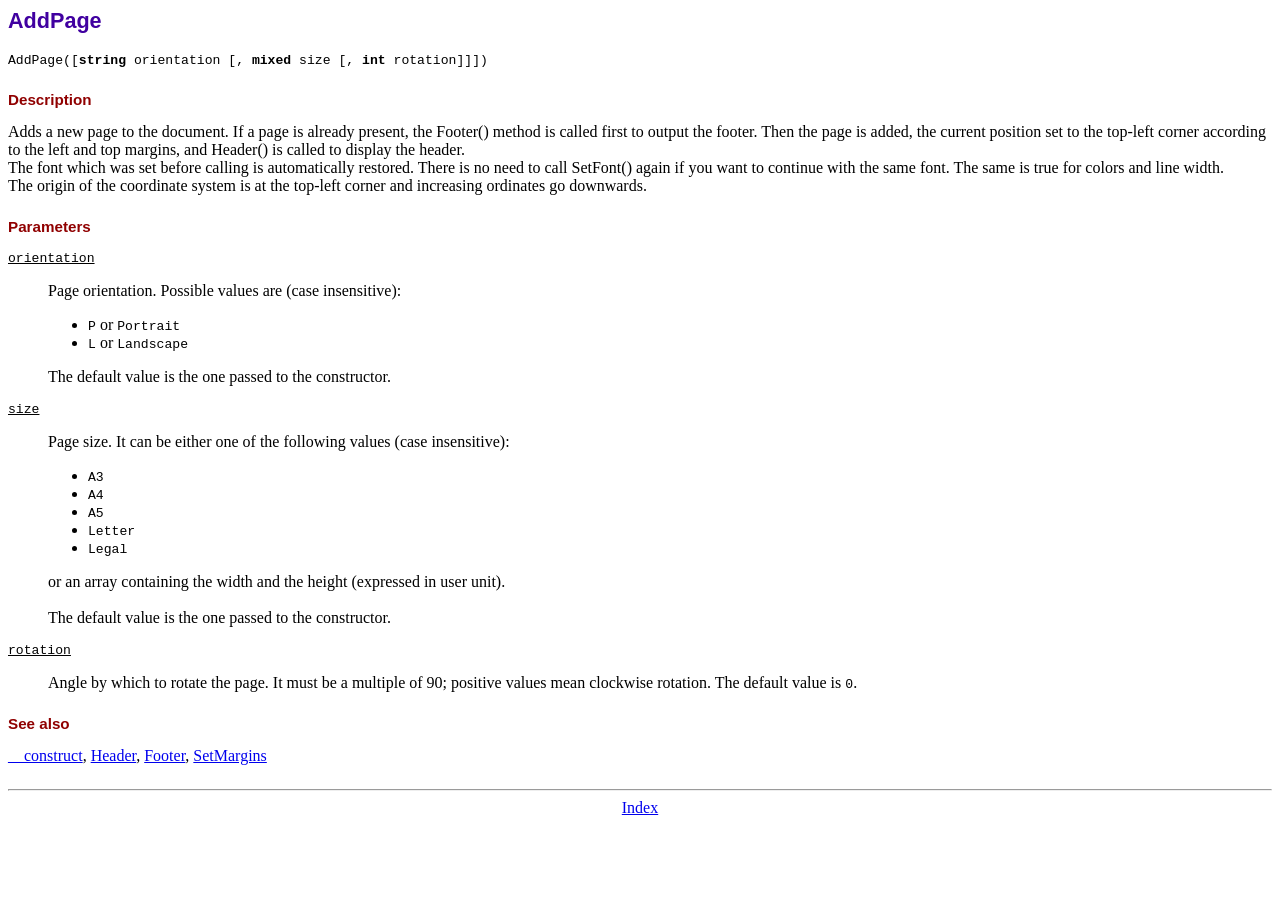
<file: functions/fpdf/doc/addpage.htm>
<!DOCTYPE html PUBLIC "-//W3C//DTD HTML 4.01 Transitional//EN">
<html>
<head>
<meta http-equiv="Content-Type" content="text/html; charset=UTF-8">
<title>AddPage</title>
<link type="text/css" rel="stylesheet" href="../fpdf.css">
</head>
<body>
<h1>AddPage</h1>
<code>AddPage([<b>string</b> orientation [, <b>mixed</b> size [, <b>int</b> rotation]]])</code>
<h2>Description</h2>
Adds a new page to the document. If a page is already present, the Footer() method is called
first to output the footer. Then the page is added, the current position set to the top-left
corner according to the left and top margins, and Header() is called to display the header.
<br>
The font which was set before calling is automatically restored. There is no need to call
SetFont() again if you want to continue with the same font. The same is true for colors and
line width.
<br>
The origin of the coordinate system is at the top-left corner and increasing ordinates go
downwards.
<h2>Parameters</h2>
<dl class="param">
<dt><code>orientation</code></dt>
<dd>
Page orientation. Possible values are (case insensitive):
<ul>
<li><code>P</code> or <code>Portrait</code></li>
<li><code>L</code> or <code>Landscape</code></li>
</ul>
The default value is the one passed to the constructor.
</dd>
<dt><code>size</code></dt>
<dd>
Page size. It can be either one of the following values (case insensitive):
<ul>
<li><code>A3</code></li>
<li><code>A4</code></li>
<li><code>A5</code></li>
<li><code>Letter</code></li>
<li><code>Legal</code></li>
</ul>
or an array containing the width and the height (expressed in user unit).<br>
<br>
The default value is the one passed to the constructor.
</dd>
<dt><code>rotation</code></dt>
<dd>
Angle by which to rotate the page. It must be a multiple of 90; positive values
mean clockwise rotation. The default value is <code>0</code>.
</dd>
</dl>
<h2>See also</h2>
<a href="__construct.htm">__construct</a>,
<a href="header.htm">Header</a>,
<a href="footer.htm">Footer</a>,
<a href="setmargins.htm">SetMargins</a>
<hr style="margin-top:1.5em">
<div style="text-align:center"><a href="index.htm">Index</a></div>
</body>
</html>
</file>
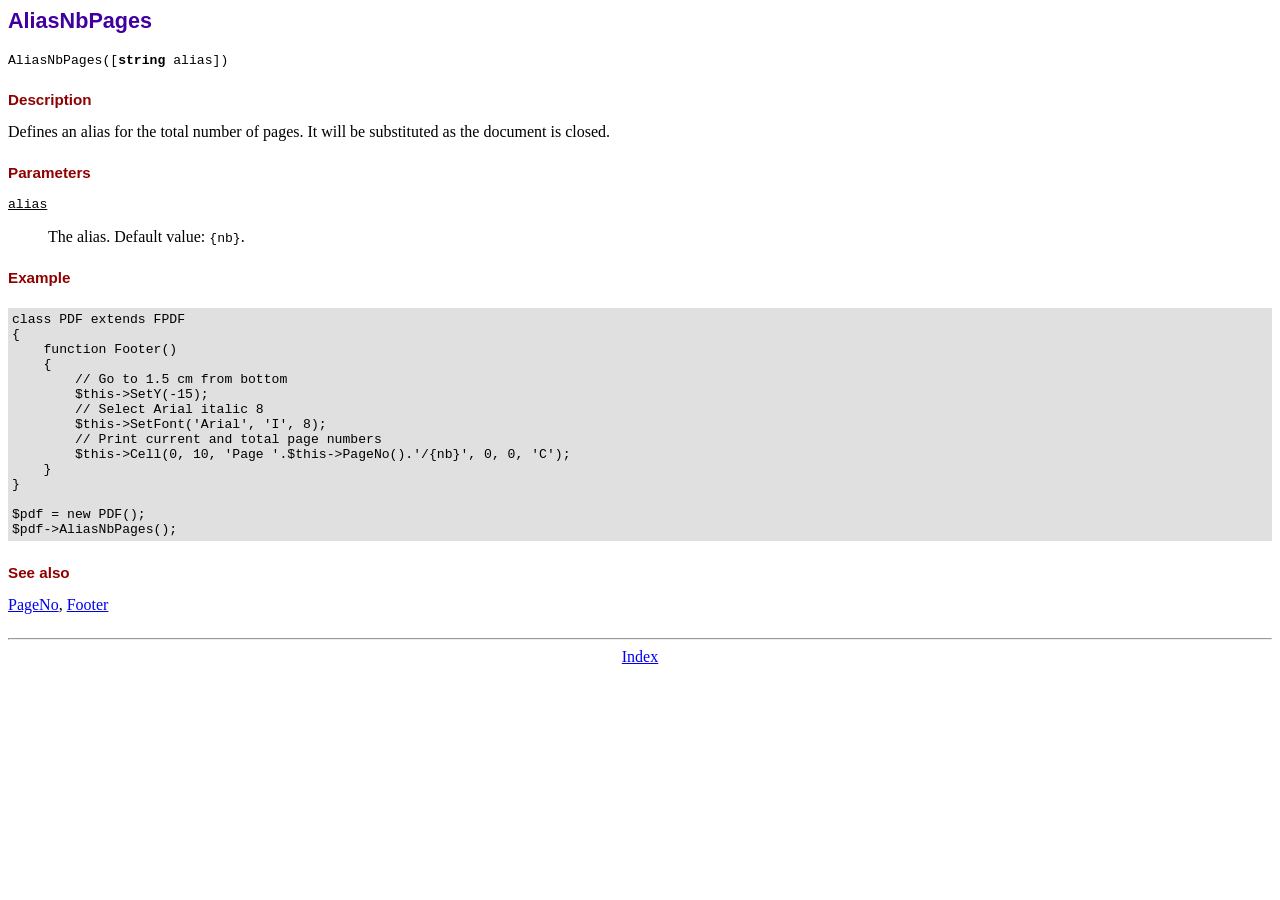
<file: functions/fpdf/doc/aliasnbpages.htm>
<!DOCTYPE html PUBLIC "-//W3C//DTD HTML 4.01 Transitional//EN">
<html>
<head>
<meta http-equiv="Content-Type" content="text/html; charset=UTF-8">
<title>AliasNbPages</title>
<link type="text/css" rel="stylesheet" href="../fpdf.css">
</head>
<body>
<h1>AliasNbPages</h1>
<code>AliasNbPages([<b>string</b> alias])</code>
<h2>Description</h2>
Defines an alias for the total number of pages. It will be substituted as the document is
closed.
<h2>Parameters</h2>
<dl class="param">
<dt><code>alias</code></dt>
<dd>
The alias. Default value: <code>{nb}</code>.
</dd>
</dl>
<h2>Example</h2>
<div class="doc-source">
<pre><code>class PDF extends FPDF
{
    function Footer()
    {
        // Go to 1.5 cm from bottom
        $this-&gt;SetY(-15);
        // Select Arial italic 8
        $this-&gt;SetFont('Arial', 'I', 8);
        // Print current and total page numbers
        $this-&gt;Cell(0, 10, 'Page '.$this-&gt;PageNo().'/{nb}', 0, 0, 'C');
    }
}

$pdf = new PDF();
$pdf-&gt;AliasNbPages();</code></pre>
</div>
<h2>See also</h2>
<a href="pageno.htm">PageNo</a>,
<a href="footer.htm">Footer</a>
<hr style="margin-top:1.5em">
<div style="text-align:center"><a href="index.htm">Index</a></div>
</body>
</html>
</file>
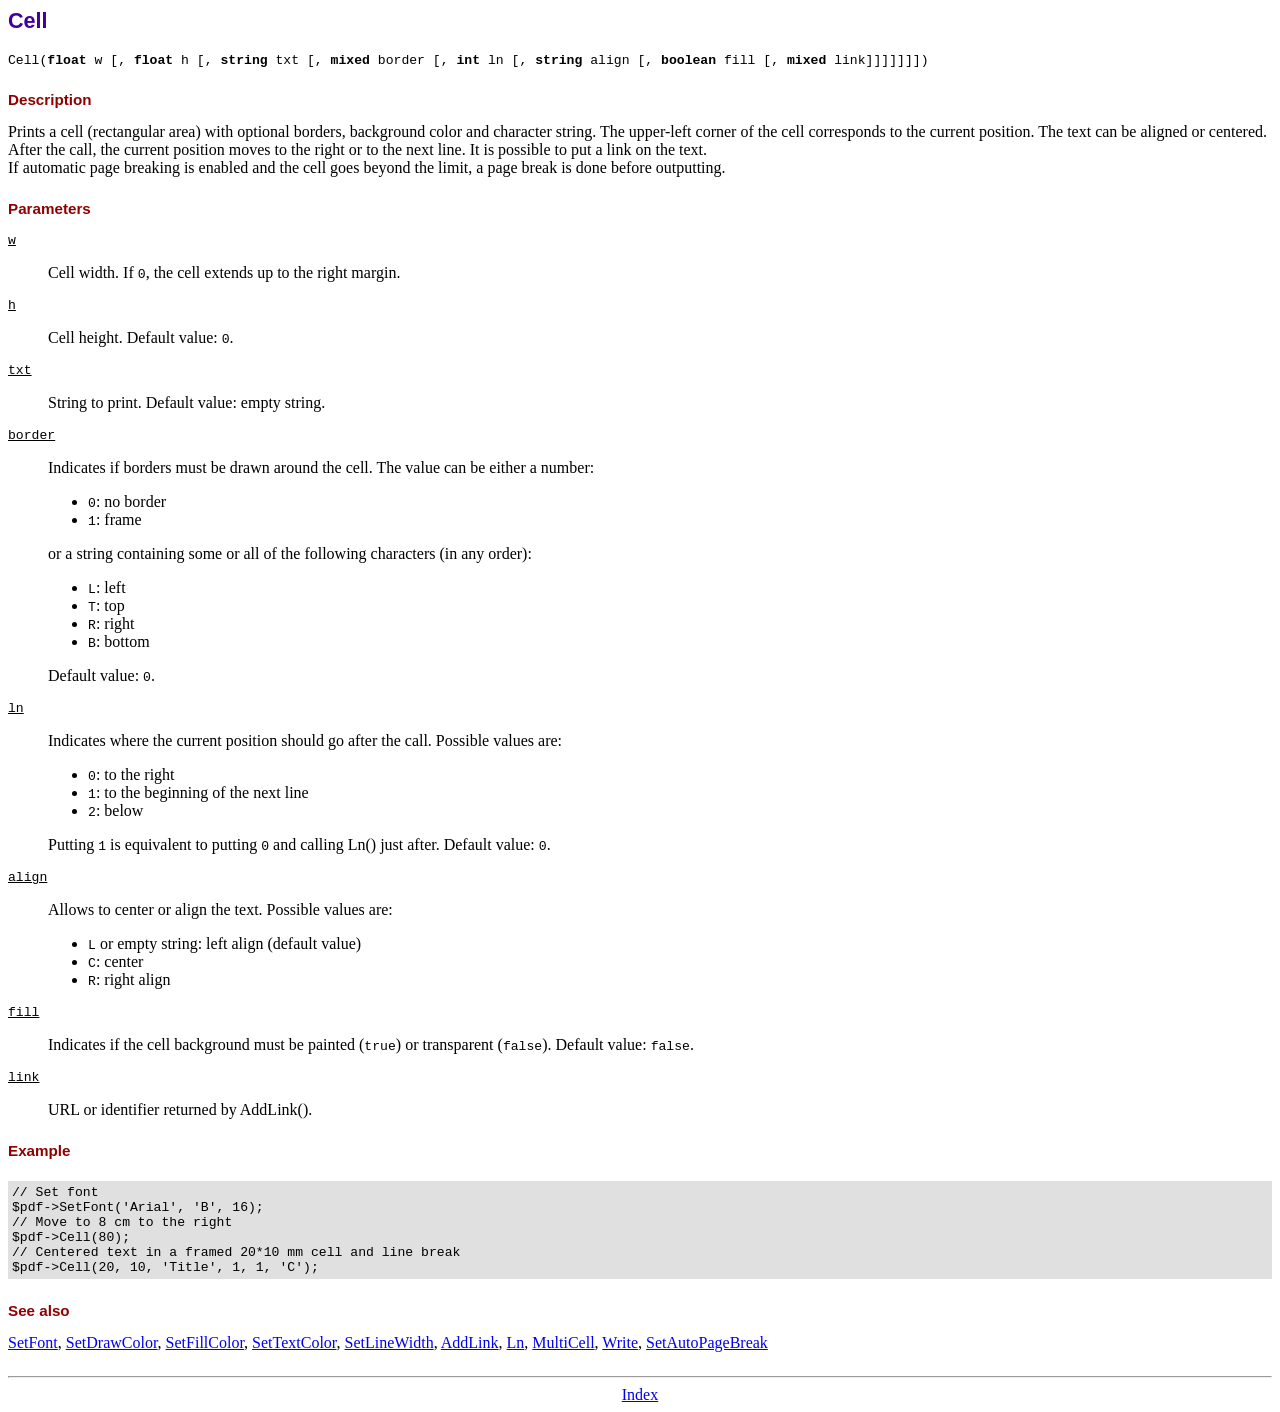
<file: functions/fpdf/doc/cell.htm>
<!DOCTYPE html PUBLIC "-//W3C//DTD HTML 4.01 Transitional//EN">
<html>
<head>
<meta http-equiv="Content-Type" content="text/html; charset=UTF-8">
<title>Cell</title>
<link type="text/css" rel="stylesheet" href="../fpdf.css">
</head>
<body>
<h1>Cell</h1>
<code>Cell(<b>float</b> w [, <b>float</b> h [, <b>string</b> txt [, <b>mixed</b> border [, <b>int</b> ln [, <b>string</b> align [, <b>boolean</b> fill [, <b>mixed</b> link]]]]]]])</code>
<h2>Description</h2>
Prints a cell (rectangular area) with optional borders, background color and character string.
The upper-left corner of the cell corresponds to the current position. The text can be aligned
or centered. After the call, the current position moves to the right or to the next line. It is
possible to put a link on the text.
<br>
If automatic page breaking is enabled and the cell goes beyond the limit, a page break is
done before outputting.
<h2>Parameters</h2>
<dl class="param">
<dt><code>w</code></dt>
<dd>
Cell width. If <code>0</code>, the cell extends up to the right margin.
</dd>
<dt><code>h</code></dt>
<dd>
Cell height.
Default value: <code>0</code>.
</dd>
<dt><code>txt</code></dt>
<dd>
String to print.
Default value: empty string.
</dd>
<dt><code>border</code></dt>
<dd>
Indicates if borders must be drawn around the cell. The value can be either a number:
<ul>
<li><code>0</code>: no border</li>
<li><code>1</code>: frame</li>
</ul>
or a string containing some or all of the following characters (in any order):
<ul>
<li><code>L</code>: left</li>
<li><code>T</code>: top</li>
<li><code>R</code>: right</li>
<li><code>B</code>: bottom</li>
</ul>
Default value: <code>0</code>.
</dd>
<dt><code>ln</code></dt>
<dd>
Indicates where the current position should go after the call. Possible values are:
<ul>
<li><code>0</code>: to the right</li>
<li><code>1</code>: to the beginning of the next line</li>
<li><code>2</code>: below</li>
</ul>
Putting <code>1</code> is equivalent to putting <code>0</code> and calling Ln() just after.
Default value: <code>0</code>.
</dd>
<dt><code>align</code></dt>
<dd>
Allows to center or align the text. Possible values are:
<ul>
<li><code>L</code> or empty string: left align (default value)</li>
<li><code>C</code>: center</li>
<li><code>R</code>: right align</li>
</ul>
</dd>
<dt><code>fill</code></dt>
<dd>
Indicates if the cell background must be painted (<code>true</code>) or transparent (<code>false</code>).
Default value: <code>false</code>.
</dd>
<dt><code>link</code></dt>
<dd>
URL or identifier returned by AddLink().
</dd>
</dl>
<h2>Example</h2>
<div class="doc-source">
<pre><code>// Set font
$pdf-&gt;SetFont('Arial', 'B', 16);
// Move to 8 cm to the right
$pdf-&gt;Cell(80);
// Centered text in a framed 20*10 mm cell and line break
$pdf-&gt;Cell(20, 10, 'Title', 1, 1, 'C');</code></pre>
</div>
<h2>See also</h2>
<a href="setfont.htm">SetFont</a>,
<a href="setdrawcolor.htm">SetDrawColor</a>,
<a href="setfillcolor.htm">SetFillColor</a>,
<a href="settextcolor.htm">SetTextColor</a>,
<a href="setlinewidth.htm">SetLineWidth</a>,
<a href="addlink.htm">AddLink</a>,
<a href="ln.htm">Ln</a>,
<a href="multicell.htm">MultiCell</a>,
<a href="write.htm">Write</a>,
<a href="setautopagebreak.htm">SetAutoPageBreak</a>
<hr style="margin-top:1.5em">
<div style="text-align:center"><a href="index.htm">Index</a></div>
</body>
</html>
</file>
<file: functions/fpdf/fpdf.css>
body {font-family:"Times New Roman",serif}
h1 {font:bold 135% Arial,sans-serif; color:#4000A0; margin-bottom:0.9em}
h2 {font:bold 95% Arial,sans-serif; color:#900000; margin-top:1.5em; margin-bottom:1em}
dl.param dt {text-decoration:underline}
dl.param dd {margin-top:1em; margin-bottom:1em}
dl.param ul {margin-top:1em; margin-bottom:1em}
tt, code, kbd {font-family:"Courier New",Courier,monospace; font-size:82%}
div.source {margin-top:1.4em; margin-bottom:1.3em}
div.source pre {display:table; border:1px solid #24246A; width:100%; margin:0em; font-family:inherit; font-size:100%}
div.source code {display:block; border:1px solid #C5C5EC; background-color:#F0F5FF; padding:6px; color:#000000}
div.doc-source {margin-top:1.4em; margin-bottom:1.3em}
div.doc-source pre {display:table; width:100%; margin:0em; font-family:inherit; font-size:100%}
div.doc-source code {display:block; background-color:#E0E0E0; padding:4px}
.kw {color:#000080; font-weight:bold}
.str {color:#CC0000}
.cmt {color:#008000}
p.demo {text-align:center; margin-top:-0.9em}
a.demo {text-decoration:none; font-weight:bold; color:#0000CC}
a.demo:link {text-decoration:none; font-weight:bold; color:#0000CC}
a.demo:hover {text-decoration:none; font-weight:bold; color:#0000FF}
a.demo:active {text-decoration:none; font-weight:bold; color:#0000FF}
</file>
